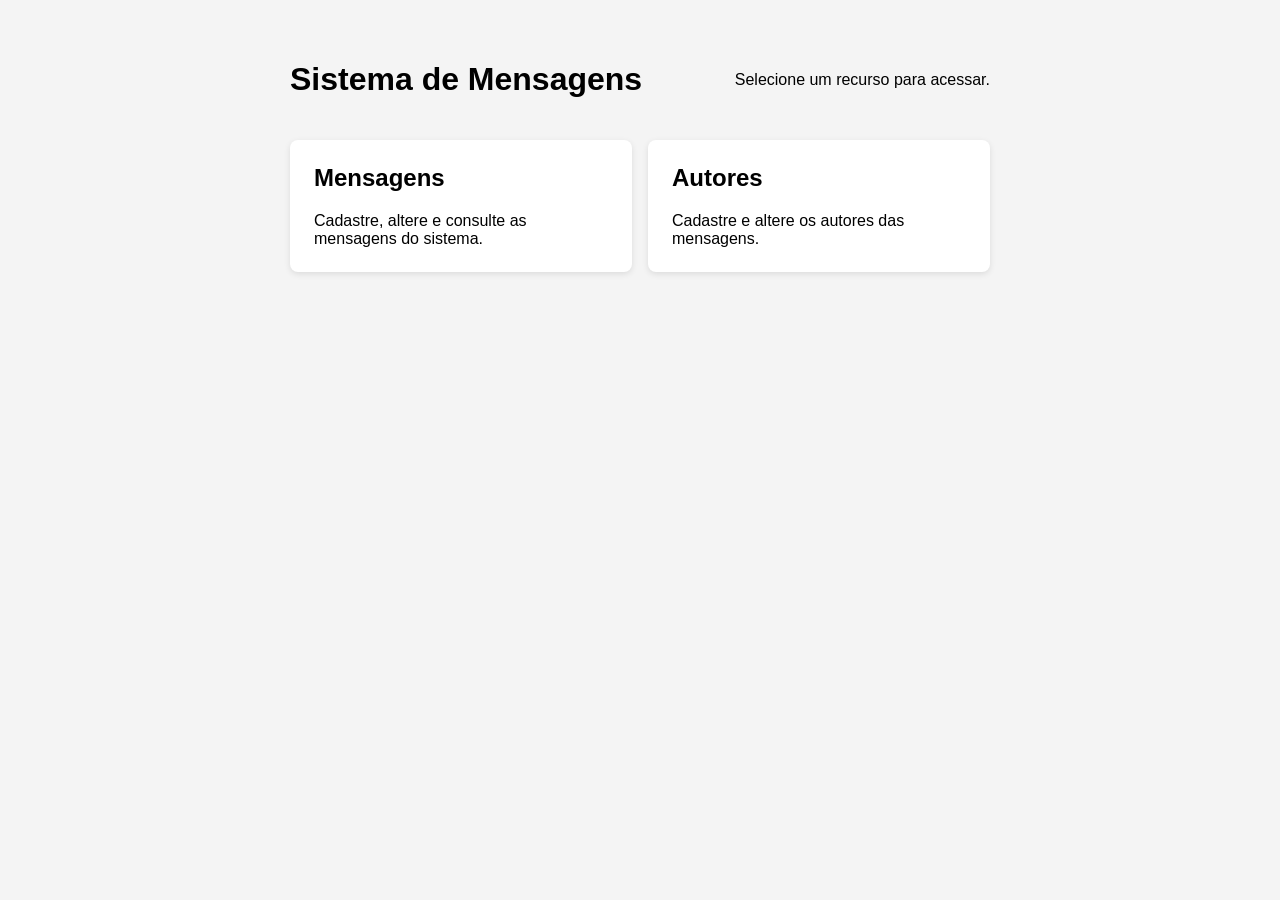
<file: index.html>
<!DOCTYPE html>
<html lang="pt-BR">
<head>
    <meta charset="UTF-8">
    <meta
        name="viewport"
        content="width=device-width, initial-scale=1.0"
    >
    <title>Sistema de Mensagens</title>
    <link rel="stylesheet" href="css/estilo.css">
</head>
<body>
    <main>
        <header>
            <h1>Sistema de Mensagens</h1>
            <p>Selecione um recurso para acessar.</p>
        </header>

        <section class="recursos">
            <a
                href="mensagens.html"
                class="card-recurso"
            >
                <h2>Mensagens</h2>
                <p>
                    Cadastre, altere e consulte as
                    mensagens do sistema.
                </p>
            </a>

            <a
                href="autores.html"
                class="card-recurso"
            >
                <h2>Autores</h2>
                <p>
                    Cadastre e altere os autores
                    das mensagens.
                </p>
            </a>
        </section>
    </main>
</body>
</html>
</file>
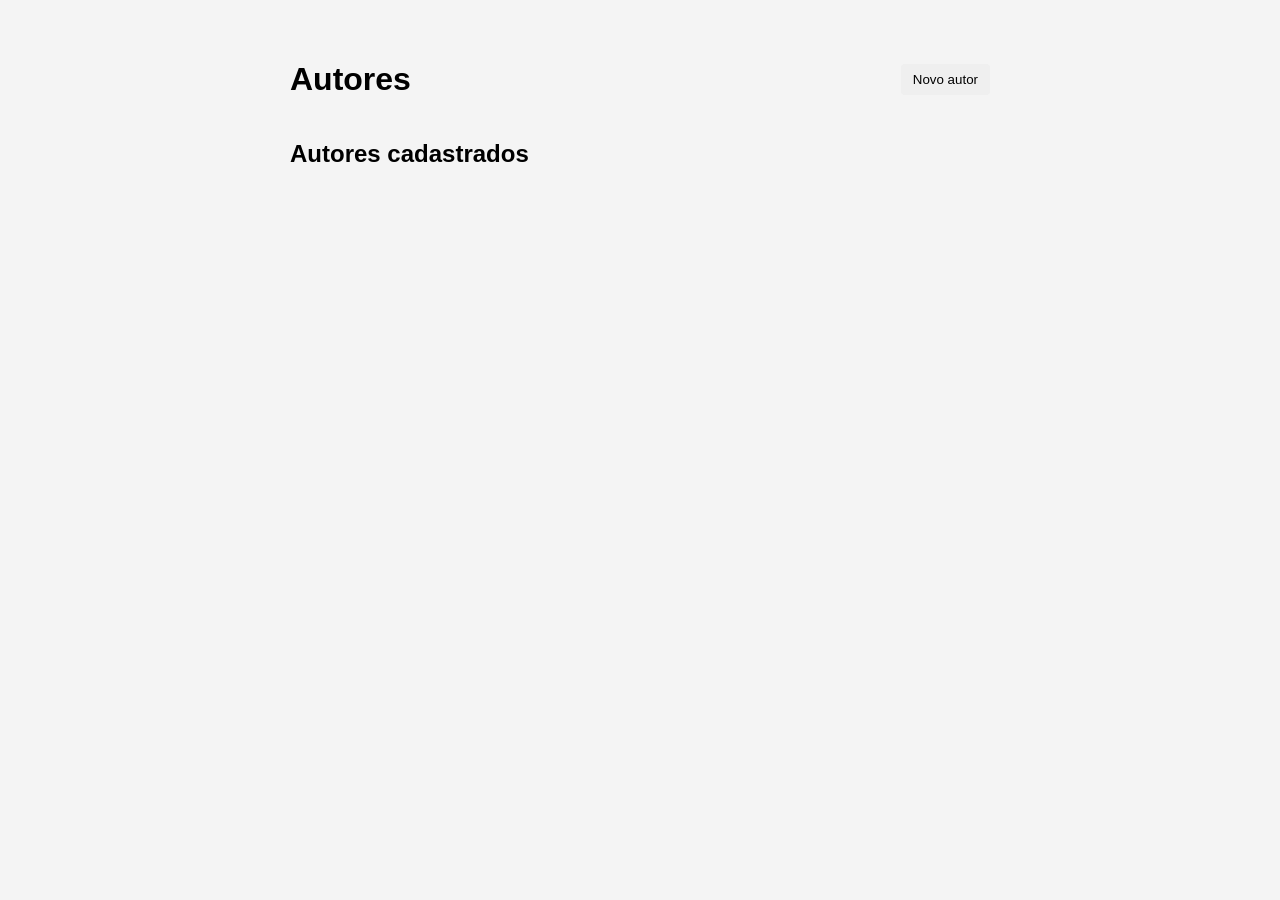
<file: autores.html>
<!DOCTYPE html>
<html lang="pt-BR">
<head>
    <meta charset="UTF-8">
    <meta
        name="viewport"
        content="width=device-width, initial-scale=1.0"
    >
    <title>Autores</title>
    <link rel="stylesheet" href="css/estilo.css">
</head>
<body>
    <main>
        <header>
            <h1>Autores</h1>

            <button id="novo-autor">
                Novo autor
            </button>
        </header>

        <section>
            <h2>Autores cadastrados</h2>
            <div id="lista-autores"></div>
        </section>
    </main>

    <dialog id="modal-autor">
        <form id="form-autor">
            <h2 id="titulo-formulario">
                Novo autor
            </h2>

            <input
                type="hidden"
                id="autor-id"
            >

            <label for="autor-nome">
                Nome
            </label>

            <input
                type="text"
                id="autor-nome"
                name="nome"
                required
            >

            <label for="autor-email">
                E-mail
            </label>

            <input
                type="email"
                id="autor-email"
                name="email"
                required
            >

            <div class="acoes">
                <button
                    type="button"
                    id="cancelar-autor"
                >
                    Cancelar
                </button>

                <button type="submit">
                    Salvar
                </button>
            </div>
        </form>
    </dialog>

    <script
        type="module"
        src="js/autores.js"
    ></script>
</body>
</html>
</file>
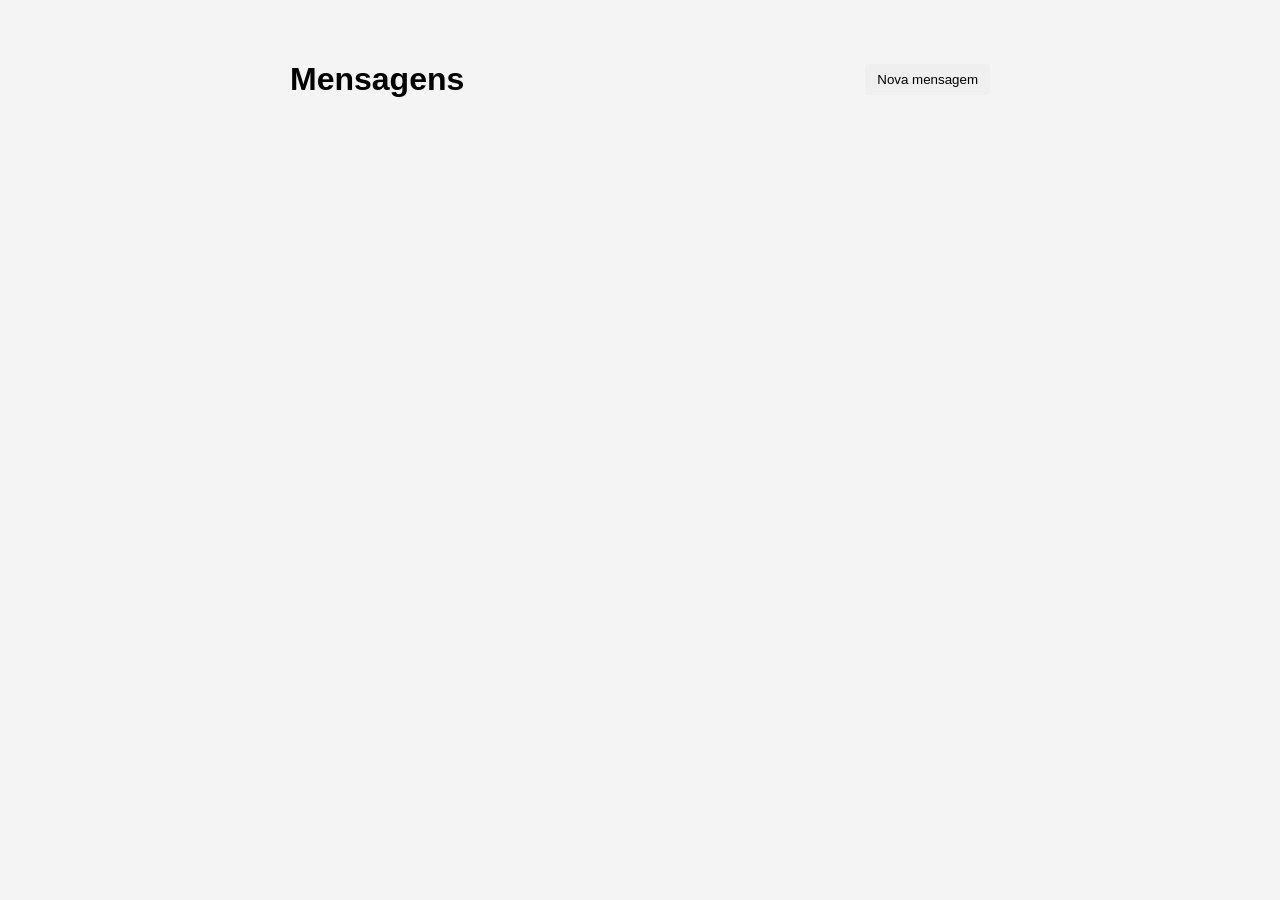
<file: mensagens.html>
<!DOCTYPE html>
<html lang="pt-BR">
<head>
    <meta charset="UTF-8">
    <meta name="viewport" content="width=device-width, initial-scale=1.0">
    <title>Lista de Mensagens</title>
    <link rel="stylesheet" href="css/estilo.css">
</head>
<body>
    <main>
        <header>
            <h1>Mensagens</h1>
            <button id="nova-mensagem">
                Nova mensagem
            </button>
        </header>

        <section id="lista-mensagens"></section>
    </main>

    <dialog id="modal-mensagem">
        <form id="form-mensagem">
            <h2 id="titulo-formulario">
                Nova mensagem
            </h2>

            <input
                type="hidden"
                id="mensagem-id"
            >

            <label for="mensagem-texto">
                Mensagem:
            </label>

            <input
                type="text"
                id="mensagem-texto"
                required
            >
            
            <label for="autor">Autor</label>

            <select id="autor" name="autor" required>
                <option value="">
                    Selecione um autor
                </option>
            </select>

            <div class="acoes">
                <button type="submit">
                    Salvar
                </button>

                <button
                    type="button"
                    id="cancelar-mensagem"
                >
                    Cancelar
                </button>
            </div>
        </form>
    </dialog>

    <script
        type="module"
        src="js/mensagens.js"
    ></script>
</body>
</html>
</file>
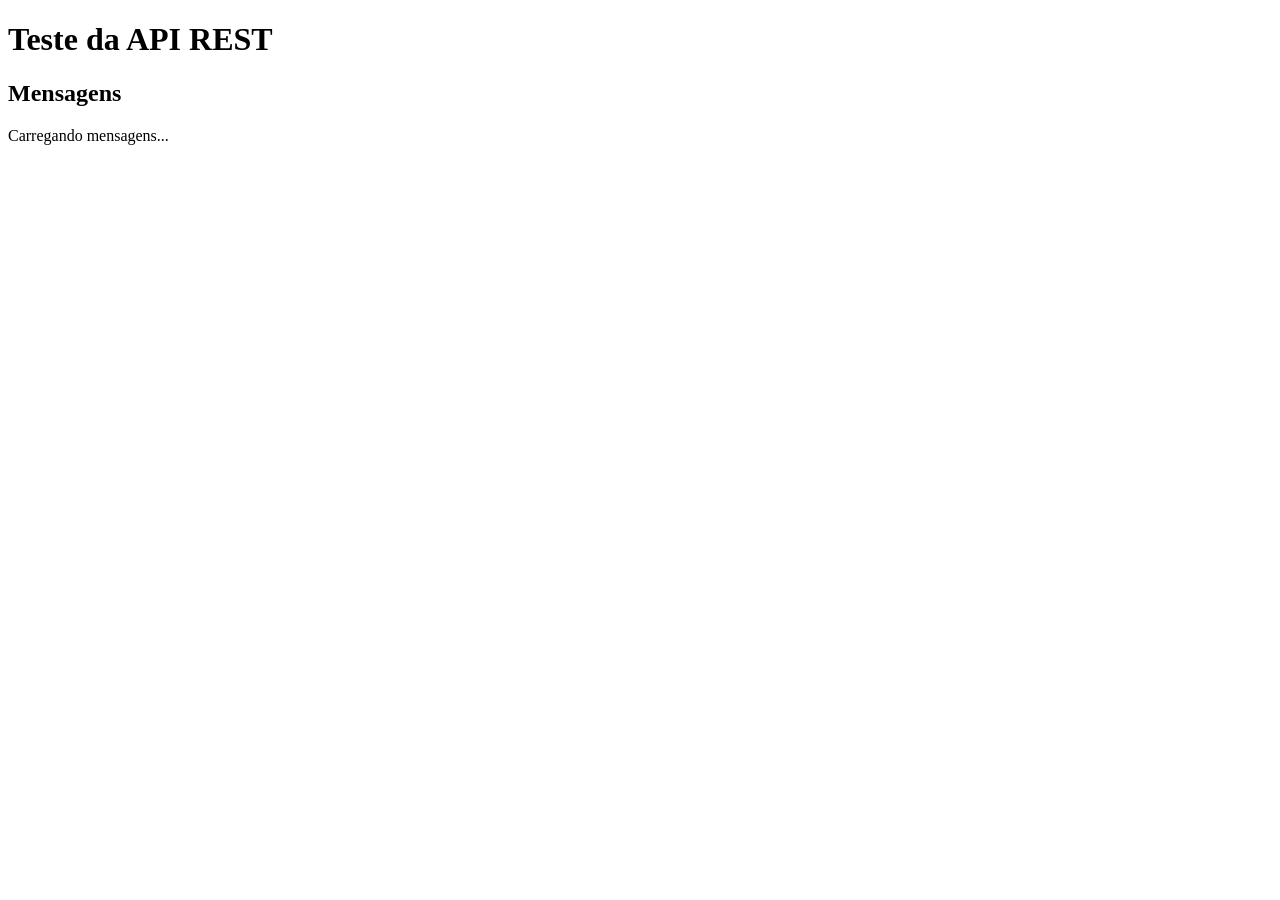
<file: teste-api.html>
<!DOCTYPE html>
<html lang="pt-BR">
<head>
    <meta charset="UTF-8">
    <meta name="viewport" content="width=device-width, initial-scale=1.0">
    <title>Teste da API REST</title>
</head>
<body>
    <h1>Teste da API REST</h1>
    <section>
        <h2>Mensagens</h2>

        <p id="estado-mensagens">Carregando mensagens...</p>

        <ul id="lista-mensagens"></ul>
    </section>

    <script type="module" src="js/api/testes.js"></script>
</body>
</html>
</file>
<file: css/estilo.css>
* {
    box-sizing: border-box;
}

body {
    margin: 0;
    font-family: Arial, sans-serif;
    background: #f4f4f4;
}

main {
    width: 90%;
    max-width: 700px;
    margin: 40px auto;
}

header {
    display: flex;
    align-items: center;
    justify-content: space-between;
    margin-bottom: 20px;
}

button {
    padding: 8px 12px;
    border: none;
    border-radius: 4px;
    cursor: pointer;
}

.mensagem {
    padding: 16px;
    margin-bottom: 12px;
    background: white;
    border-radius: 8px;
    box-shadow: 0 2px 6px rgb(0 0 0 / 10%);
}

.mensagem p {
    margin-top: 0;
}

.mensagem small {
    display: block;
    margin-bottom: 12px;
}

.acoes {
    display: flex;
    gap: 8px;
    justify-content: flex-end;
}

.mensagem-oculta {
    background: #e8e8e8;
}

.mensagem-oculta p {
    font-style: italic;
}

dialog {
    width: 90%;
    max-width: 450px;
    padding: 24px;
    border: none;
    border-radius: 8px;
    box-shadow: 0 4px 16px rgb(0 0 0 / 30%);
}

dialog::backdrop {
    background: rgb(0 0 0 / 50%);
}

dialog form {
    display: flex;
    flex-direction: column;
    gap: 12px;
}

dialog input {
    padding: 8px;
}

.autor {
    padding: 16px;
    margin-bottom: 12px;
    background: white;
    border-radius: 8px;
    box-shadow: 0 2px 6px rgb(0 0 0 / 10%);
}

.autor p {
    margin-top: 0;
}

.autor small {
    display: block;
    margin-bottom: 12px;
}

.recursos {
    display: grid;
    grid-template-columns:
        repeat(auto-fit, minmax(220px, 1fr));
    gap: 16px;
}

.card-recurso {
    display: block;
    padding: 24px;
    background: white;
    color: inherit;
    text-decoration: none;
    border-radius: 8px;
    box-shadow: 0 2px 6px rgb(0 0 0 / 10%);
    transition:
        transform 0.2s ease,
        box-shadow 0.2s ease;
}

.card-recurso h2 {
    margin-top: 0;
}

.card-recurso p {
    margin-bottom: 0;
}

.card-recurso:hover {
    transform: translateY(-3px);
    box-shadow: 0 4px 12px rgb(0 0 0 / 15%);
}

.card-recurso:focus-visible {
    outline: 3px solid #333;
    outline-offset: 3px;
}
</file>
